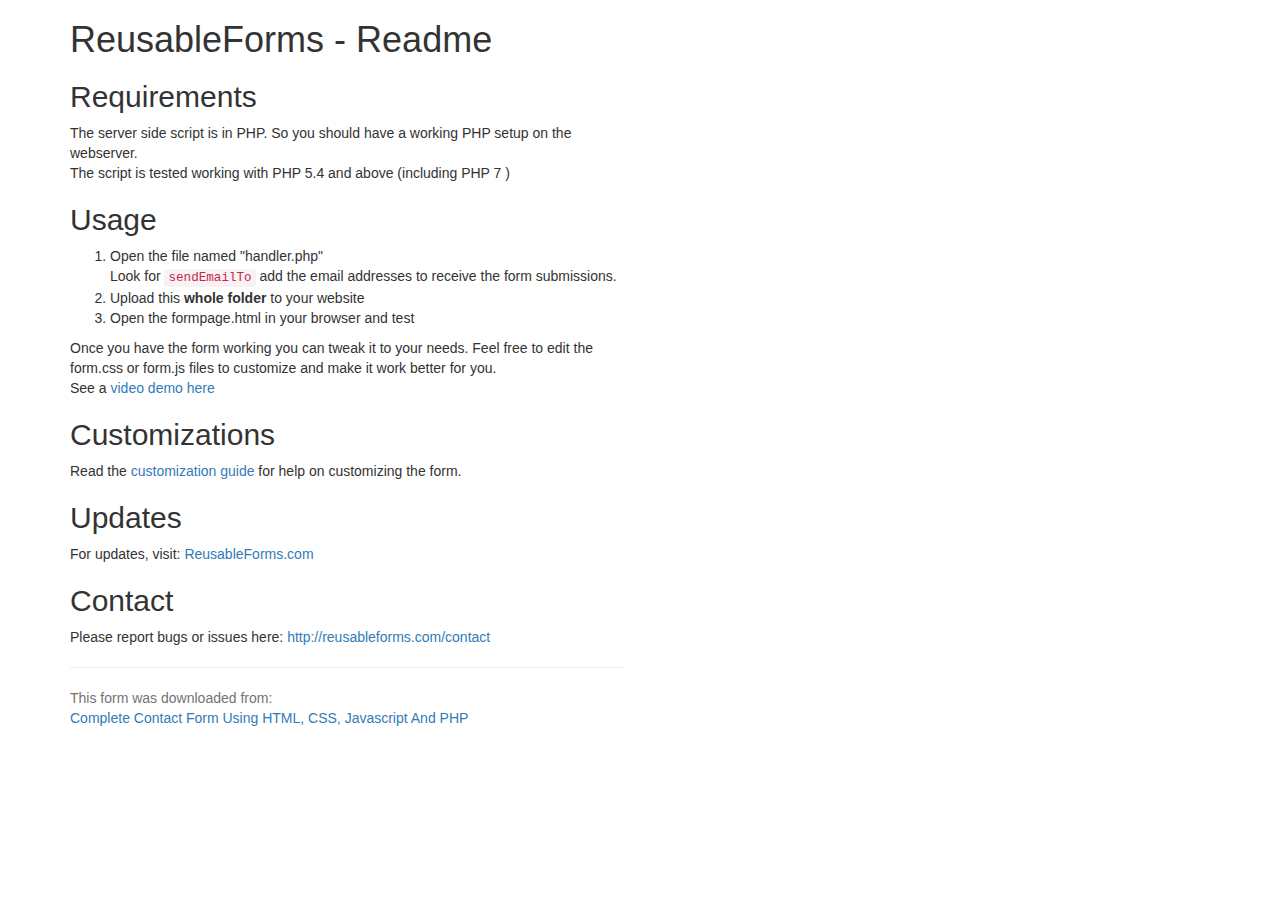
<file: contact-form-html-javascript-php/readme.html>
<!doctype html>

<html lang="en">
<head>
  <meta charset="utf-8">

  <title>Reusable Form Readme First</title>
  <!-- Latest compiled and minified CSS -->
<link rel="stylesheet" href="https://maxcdn.bootstrapcdn.com/bootstrap/3.3.7/css/bootstrap.min.css" >

</head>

<body>
<div class="container">
<div class="row">
<div class="col-md-6">
<h1>ReusableForms - Readme</h1>

<h2>Requirements</h2>
The server side script is in PHP. So you should have a working PHP setup on the webserver.
<p>
The script is tested working with PHP 5.4 and above (including PHP 7 )
</p>

<h2>Usage</h2>
<ol>
<li>Open the file named "handler.php" <br/> Look for <code>sendEmailTo</code> add the email addresses to receive the form submissions.</li>
<li>Upload this <strong>whole folder</strong> to your website</li>
<li>Open the formpage.html in your browser and test</li>
</ol>
Once you have the form working you can tweak it to your needs. Feel free to edit the form.css or form.js files to customize and make it work better for you.
<p>
See a <a href="https://youtu.be/jAr4ZtLnmn0">video demo here</a>
</p>
<h2>Customizations</h2>
Read the <a href="http://reusableforms.com/doc/customization">customization guide</a> for help on customizing the form.

<h2>Updates</h2>
For updates, visit: <a href="http://reusableforms.com">ReusableForms.com</a>

<h2>Contact</h2>
Please report bugs or issues here:
<a href="http://reusableforms.com/contact">http://reusableforms.com/contact</a>
<p></p>
<hr/>
<p class="help-block">
This form was downloaded from:<br/>
<a href="http://reusableforms.com/d/e/contact-form-html-javascript-php">Complete Contact Form Using HTML, CSS, Javascript And PHP</a>
</p>

</div>
</div>
</div>
</body>
</html>
</file>
